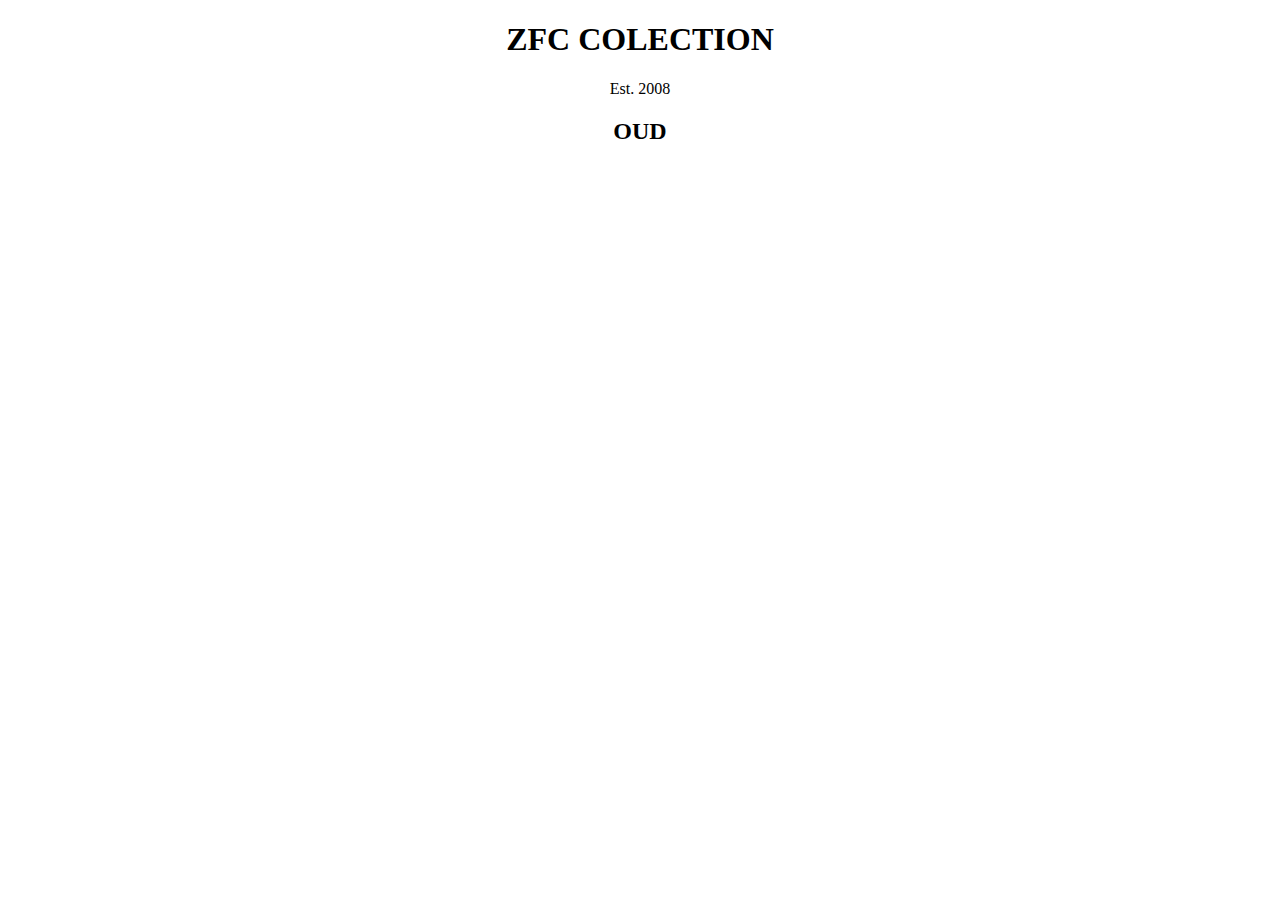
<file: mama website.html>
<!DOCTYPE html>
<html lang="en">
  <head>
  <meta charset="utf-8"/>
  <metaname="viewport" content="width=device-width, initial-scale=1.0" /> 
  <link href="styles.css" rel="stylesheet">
  </head>
  <body>
  <main>
  <h1>ZFC COLECTION</H1>
   <P>Est. 2008</p>
    <section>
      <h2>OUD</h2>
    </section>
   </main>
  </body> 
</html>
</file>
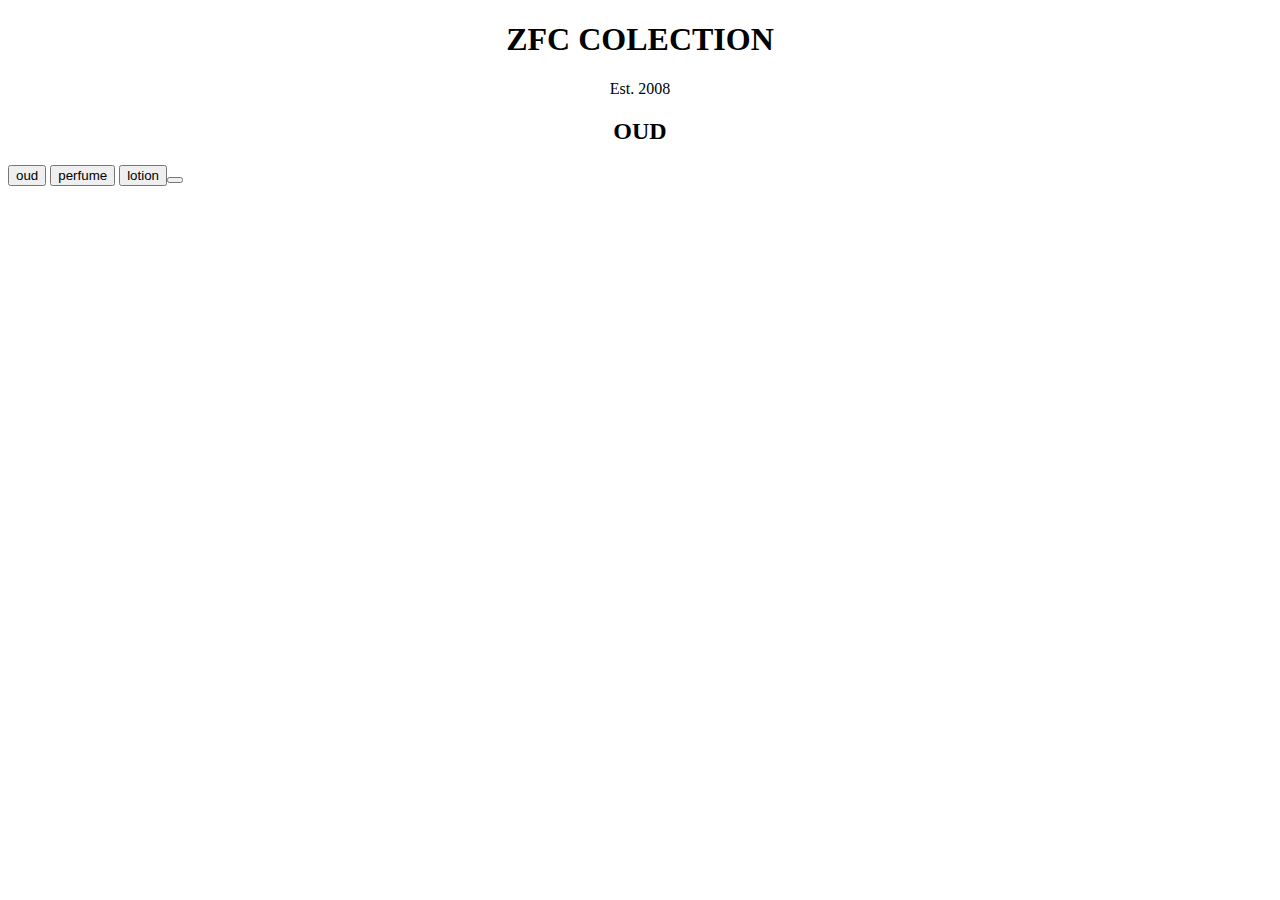
<file: ZFC COLECTION.html>
<!DOCTYPE html>
<html lang="en">
  <head>
  <meta charset="utf-8"/>
  <metaname="viewport" content="width=device-width, initial-scale=1.0" /> 
  <link href="styles.css" rel="stylesheet">
  </head>
  <body>
  <main>
  <h1>ZFC COLECTION</H1>
   <P>Est. 2008</p>
    <section>
      <h2>OUD</h2>
      <button>oud</button>
      <button>perfume</button>
      <button>lotion<button>
    </section>
   </main>
  </body> 
</html>
</file>
<file: styles.css>
body {
  background-image url(https://previews.123rf.com/images/velveteye/velveteye1804/velveteye180400042/98883379-selective-focus-sticks-of-agar-wood-or-agarwood-background-the-incense-chips-used-by-burning-for-inc.jpg);
}
.menu {
  width: 100%;
  background-color: burlywood;
  margin-left: auto;
  margin-right: auto;
}

h1, h2, p {
  text-align: center;
}
main {align: center;
</file>
